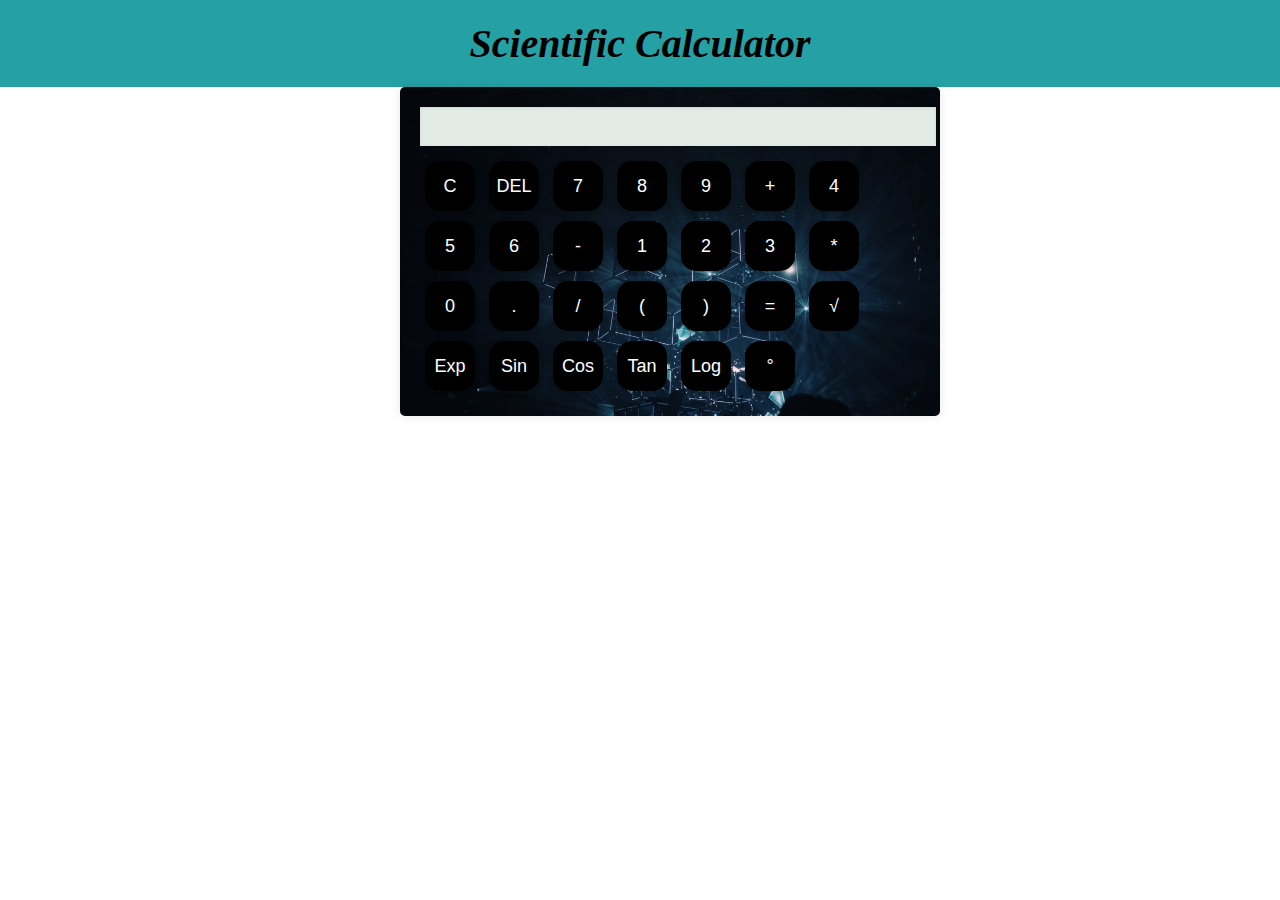
<file: Task-2/index.html>
<!DOCTYPE html>
<html>

<head>
    <title>Scientific Calculator</title>
    <link rel="stylesheet" type="text/css" href="style.css">
</head>

<body>
    <div class="header">
        Scientific Calculator
    </div>
    <div class="calculator">
        <div class="display">
            <input type="text" id="result" readonly>
        </div>
        <div class="buttons">
            <button onclick="clearDisplay()">C</button>
            <button onclick="deleteDigit()">DEL</button>
            <button onclick="appendDigit('7')">7</button>
            <button onclick="appendDigit('8')">8</button>
            <button onclick="appendDigit('9')">9</button>
            <button onclick="appendOperator('+')">+</button>
            <button onclick="appendDigit('4')">4</button>
            <button onclick="appendDigit('5')">5</button>
            <button onclick="appendDigit('6')">6</button>
            <button onclick="appendOperator('-')">-</button>
            <button onclick="appendDigit('1')">1</button>
            <button onclick="appendDigit('2')">2</button>
            <button onclick="appendDigit('3')">3</button>
            <button onclick="appendOperator('*')">*</button>
            <button onclick="appendDigit('0')">0</button>
            <button onclick="appendOperator('.')">.</button>
            <button onclick="appendOperator('/')">/</button>
            <button onclick="appendValue('(')">(</button>
            <button onclick="appendValue(')')">)</button>
            <button onclick="calculate()">=</button>
            <button onclick="appendScientificFunction('sqrt')">√</button>
            <button onclick="appendScientificFunction('exp')">Exp</button>
            <button onclick="appendScientificFunction('sin')">Sin</button>
            <button onclick="appendScientificFunction('cos')">Cos</button>
            <button onclick="appendScientificFunction('tan')">Tan</button>
            <button onclick="appendScientificFunction('log')">Log</button>
            <button onclick="appendValue('°')">°</button>
        </div>
    </div>

    <script src="script.js"></script>
</body>

</html>
</file>
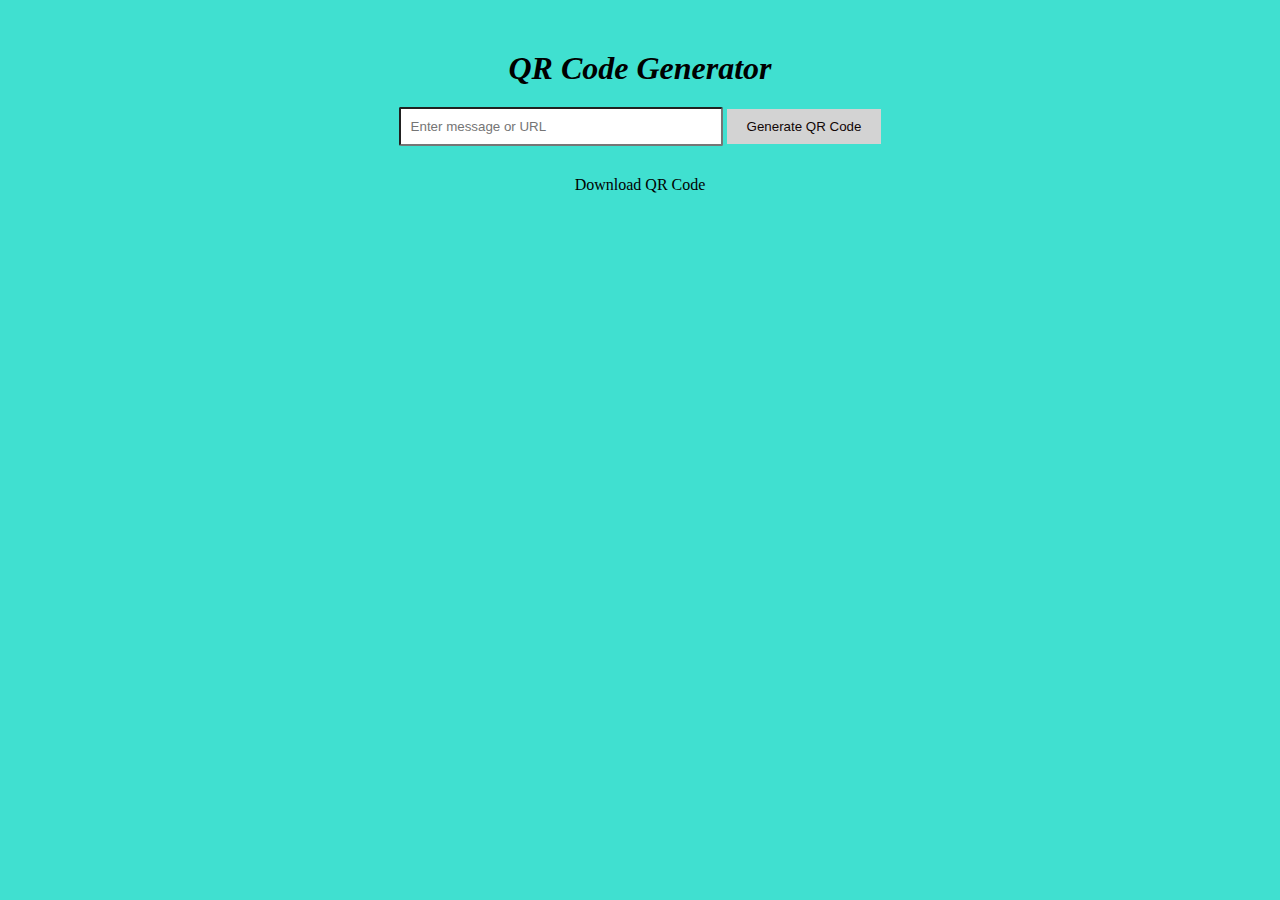
<file: Task-3/qr.html>
<!DOCTYPE html>
<html>

<head>
    <title>QR Code Generator</title>
    <link rel="stylesheet" href="qr.css">
</head>

<body>
    <div class="container">
        <h1 style="font-style: italic; color: solid black;">QR Code Generator</h1>
        <input type="text" id="inputText" placeholder="Enter message or URL">
        <button id="generateButton">Generate QR Code</button>
        <div id="qrcode"></div>
        <a id="downloadButton" download="qrcode.png">Download QR Code</a>
    </div>

    <script src="qrcode.min.js"></script>
    <script src="qr.js"></script>
</body>

</html>
</file>
<file: Task-2/style.css>
*{
    margin: 0;
    padding: 0;
}

.header {
    text-align: center;
    background-color: #25a1a5;
    padding: 20px;
    font-size: 40px;
    font-weight: bold;
    font-style: oblique;
}

.calculator {
    max-width: 500px;
    margin: 0px;
    margin-left: 400px;
    padding: 20px;
    border: 0px solid #ccc;
    border-radius: 5px;
    background-color: #f4f4f4;
    box-shadow: 0 0 10px rgba(0, 0, 0, 0.1);
    background-image: url('image\ cover.jpg');
    background-size: cover;
    background-repeat: no-repeat;          
}

.display {
    margin-bottom: 10px;
}

.display input {
    width: 100%;
    padding: 8px;
    font-size: 20px;
    border: 10px;
    background-color: #e2ebe5;
    color: #04060c;
    box-shadow: inset 0 1px 3px rgba(0, 0, 0, 0.1);
}

.buttons button {
    width: 50px;
    height: 50px;
    margin: 5px;
    font-size: 18px;
    border: none;
    border-radius: 30%;
    background-color: black;
    color: #fff;
    cursor: pointer;
    box-shadow: 0 2px 5px rgba(0, 0, 0, 0.2);
    transition: background-color 0.3s ease;
}

.buttons button:hover {
    background-color: lightcoral;
}

.buttons button:active {
    background-color: darkgoldenrod;
}
</file>
<file: Task-3/qr.css>
*{
    margin: 0%;
    padding: 0%;
}

body {
    background-color: turquoise;
}
.container {
  text-align: center;
  margin-top: 50px;
}

h1 {
  margin-bottom: 20px;
}

input {
  width: 300px;
  padding: 10px;
  margin-bottom: 10px;
  border-radius: 2px;
}

button {
  padding: 10px 20px;
  background-color: lightgray;
  color: rgb(17, 6, 6);
  border: none;
  cursor: pointer;
}

#qrcode {
  margin: 20px auto;
  max-width: 300px;
}

a {
  display: block;
  margin-top: 10px;
}
</file>
